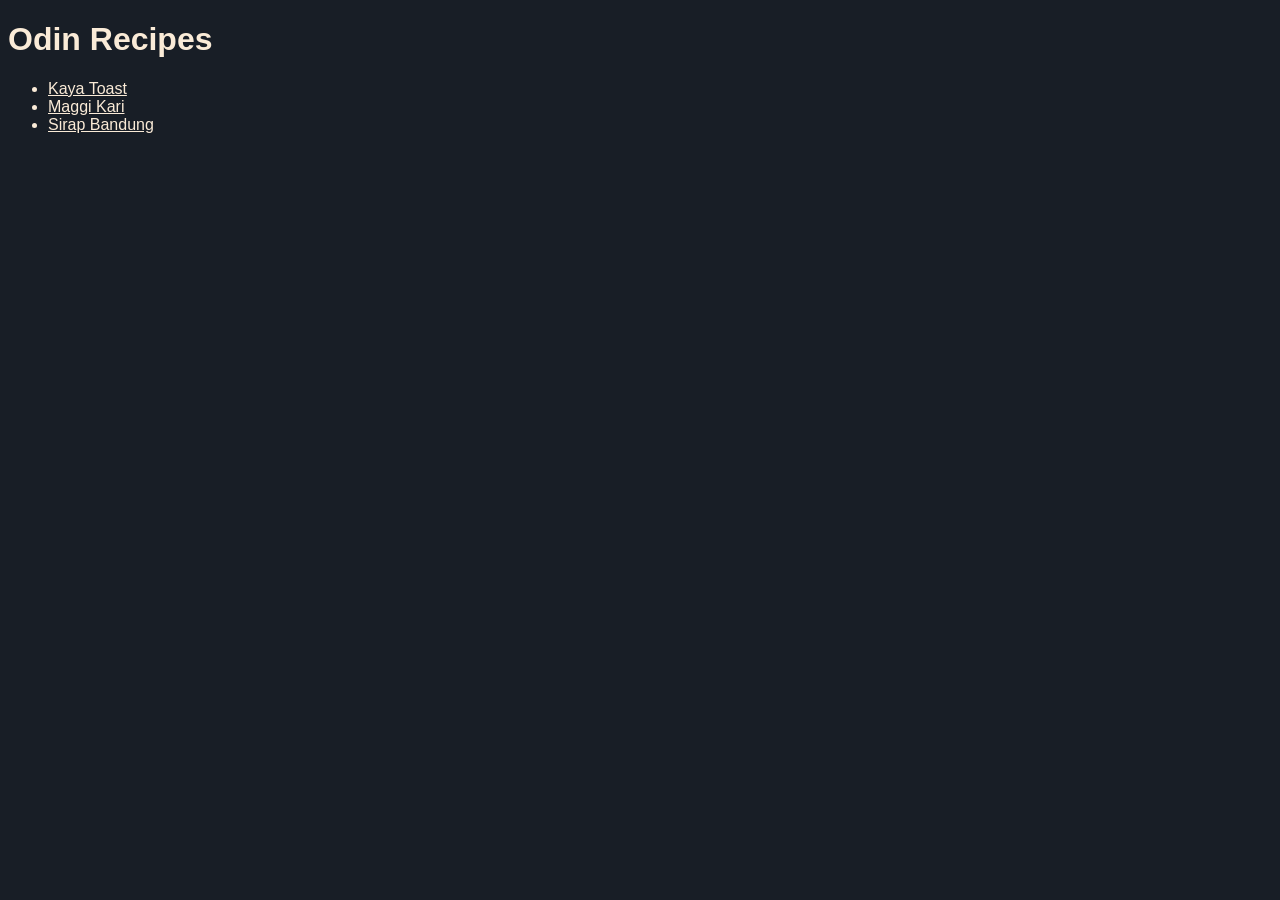
<file: index.html>
<!DOCTYPE html>
<html lang="en">
<head>
    <meta charset="UTF-8">
    <meta name="viewport" content="width=device-width, initial-scale=1.0">
    <link rel="stylesheet" href="./style.css">
    <title>Odin Recipes</title>
</head>
<body>
    <h1>Odin Recipes</h1>

    <ul>
        <li><a href="recipes/kaya-toast.html">Kaya Toast</a></li>
        <li><a href="recipes/maggi-kari.html">Maggi Kari</a></li>
        <li><a href="recipes/sirap-bandung.html">Sirap Bandung</a></li>
    </ul>
    
</body>
</html>
</file>
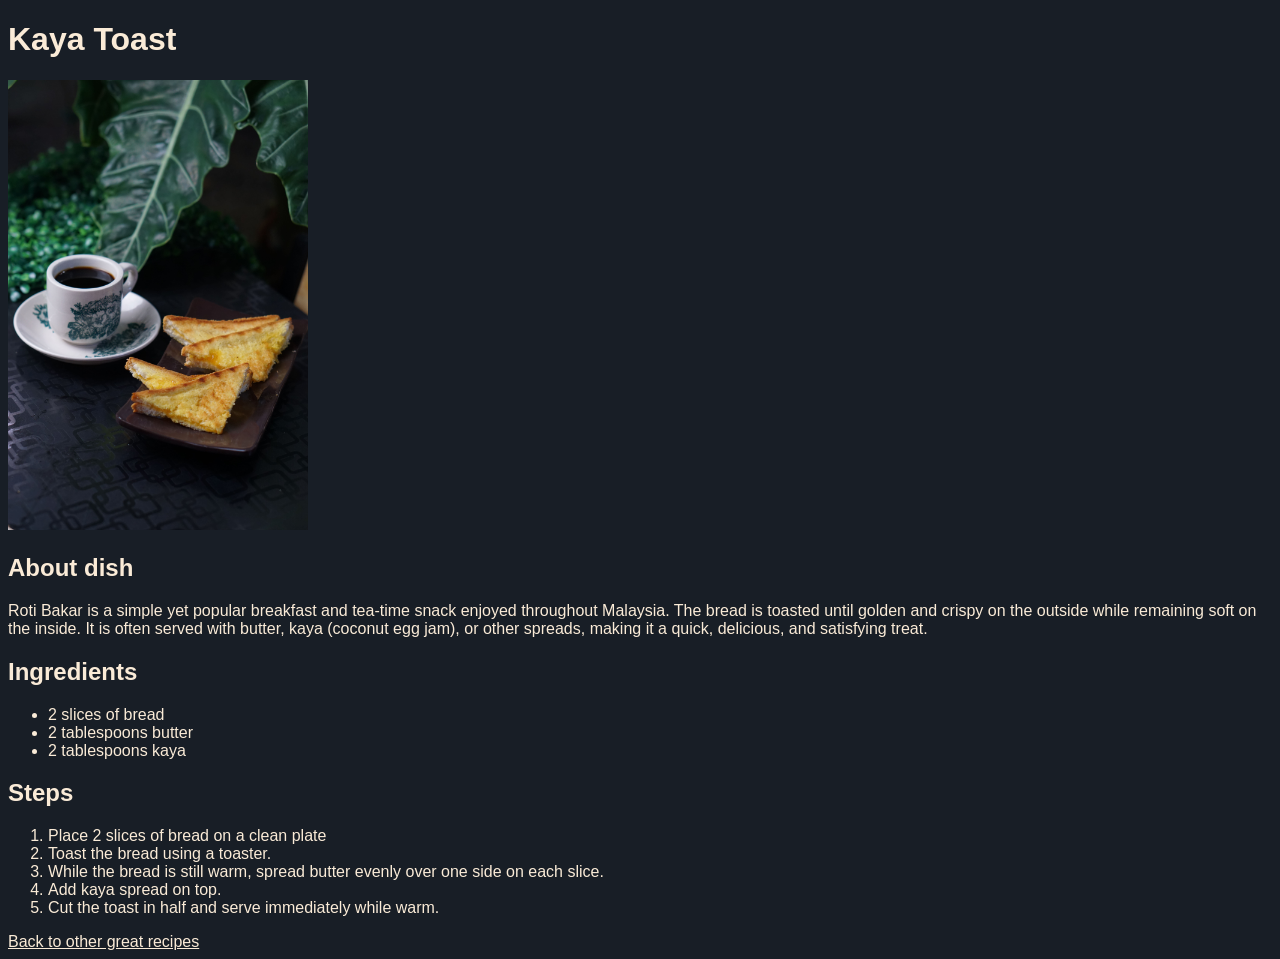
<file: recipes/kaya-toast.html>
<!DOCTYPE html>
<html lang="en">
<head>
    <meta charset="UTF-8">
    <meta name="viewport" content="width=device-width, initial-scale=1.0">
    <link rel="stylesheet" href="../style.css">
    <title>Odin Recipes | Kaya Toast</title>
</head>
<body>
    <h1>Kaya Toast</h1>

    <img src="../assets/kaya-toast.jpg" width="300" height="auto" alt="Bread kaya toast">
    <h2>About dish</h2>
    <p>Roti Bakar is a simple yet popular breakfast and tea-time snack enjoyed throughout Malaysia. The bread is toasted until golden and crispy on the outside while remaining soft on the inside. It is often served with butter, kaya (coconut egg jam), or other spreads, making it a quick, delicious, and satisfying treat.</p>

    <h2>Ingredients</h2>
    <ul>
        <li>2 slices of bread</li>
        <li>2 tablespoons butter</li>
        <li>2 tablespoons kaya</li>
    </ul>

    <h2>Steps</h2>
    <ol>
        <li>Place 2 slices of bread on a clean plate</li>
        <li>Toast the bread using a toaster.</li>
        <li>While the bread is still warm, spread butter evenly over one side on each slice.</li>
        <li>Add kaya spread on top.</li>
        <li>Cut the toast in half and serve immediately while warm.</li>
    </ol>

    <a href="../index.html">Back to other great recipes</a>
</body>
</html>
</file>
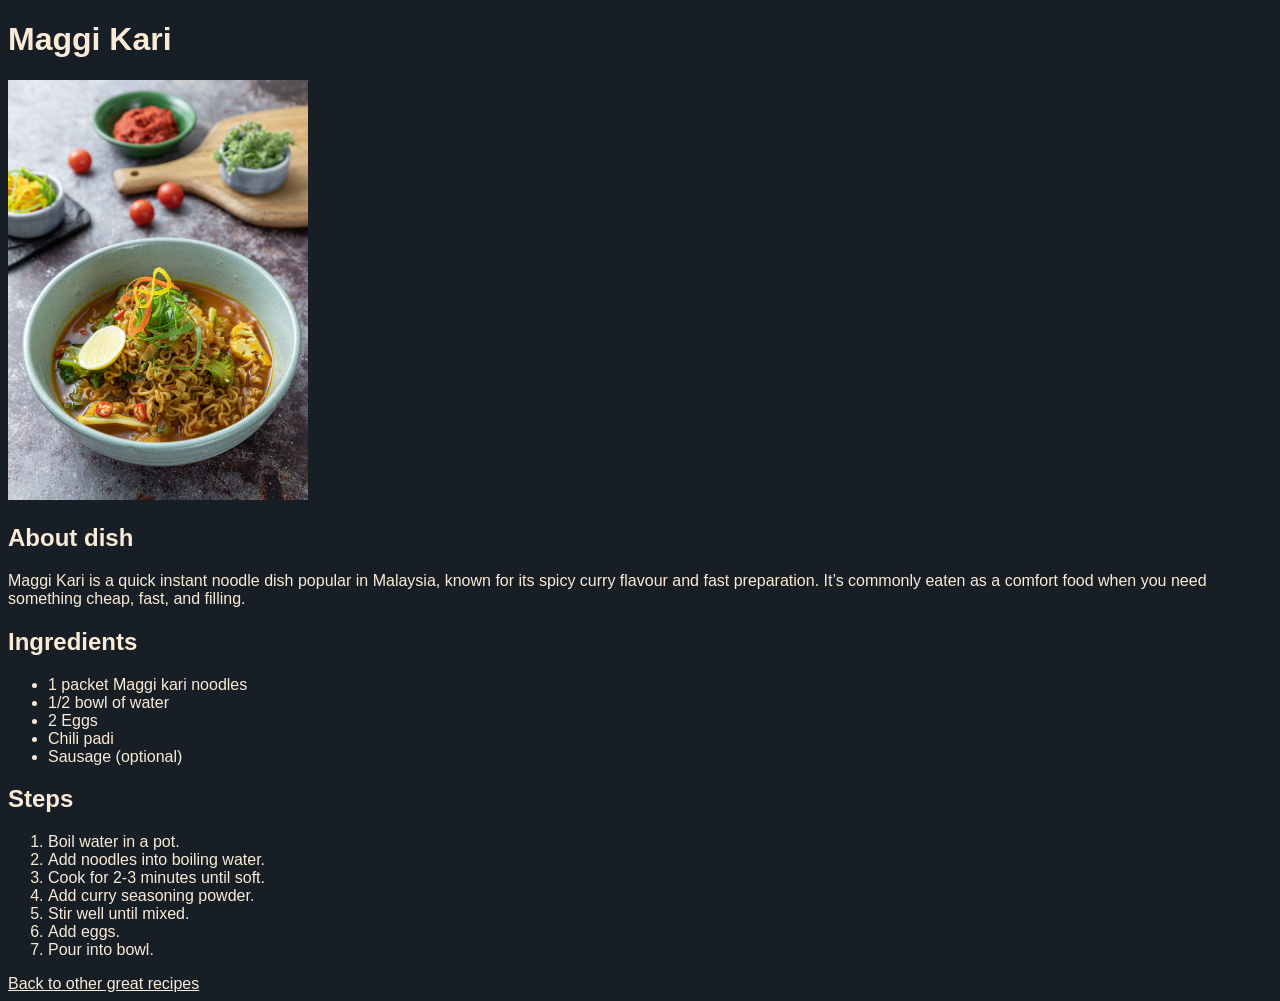
<file: recipes/maggi-kari.html>
<!DOCTYPE html>
<html lang="en">
<head>
    <meta charset="UTF-8">
    <meta name="viewport" content="width=device-width, initial-scale=1.0">
    <link rel="stylesheet" href="../style.css">
    <title>Odin Recipes | Maggi Kari</title>
</head>
<body>
    <h1>Maggi Kari</h1>

    <img src="../assets/maggi-kari.jpg" height="auto" width="300" alt="maggi kari">
    <h2>About dish</h2>
    <p>Maggi Kari is a quick instant noodle dish popular in Malaysia, known for its spicy curry flavour and fast preparation. It’s commonly eaten as a comfort food when you need something cheap, fast, and filling.</p>

    <h2>Ingredients</h2>
    <ul>
        <li>1 packet Maggi kari noodles</li>
        <li>1/2 bowl of water</li>
        <li>2 Eggs</li>
        <li>Chili padi</li>
        <li>Sausage (optional)</li>
    </ul>

    <h2>Steps</h2>
    <ol>
        <li>Boil water in a pot.</li>
        <li>Add noodles into boiling water.</li>
        <li>Cook for 2-3 minutes until soft.</li>
        <li>Add curry seasoning powder.</li>
        <li>Stir well until mixed.</li>
        <li>Add eggs.</li>
        <li>Pour into bowl.</li>
    </ol>

    <a href="../index.html">Back to other great recipes</a>
</body>
</html>
</file>
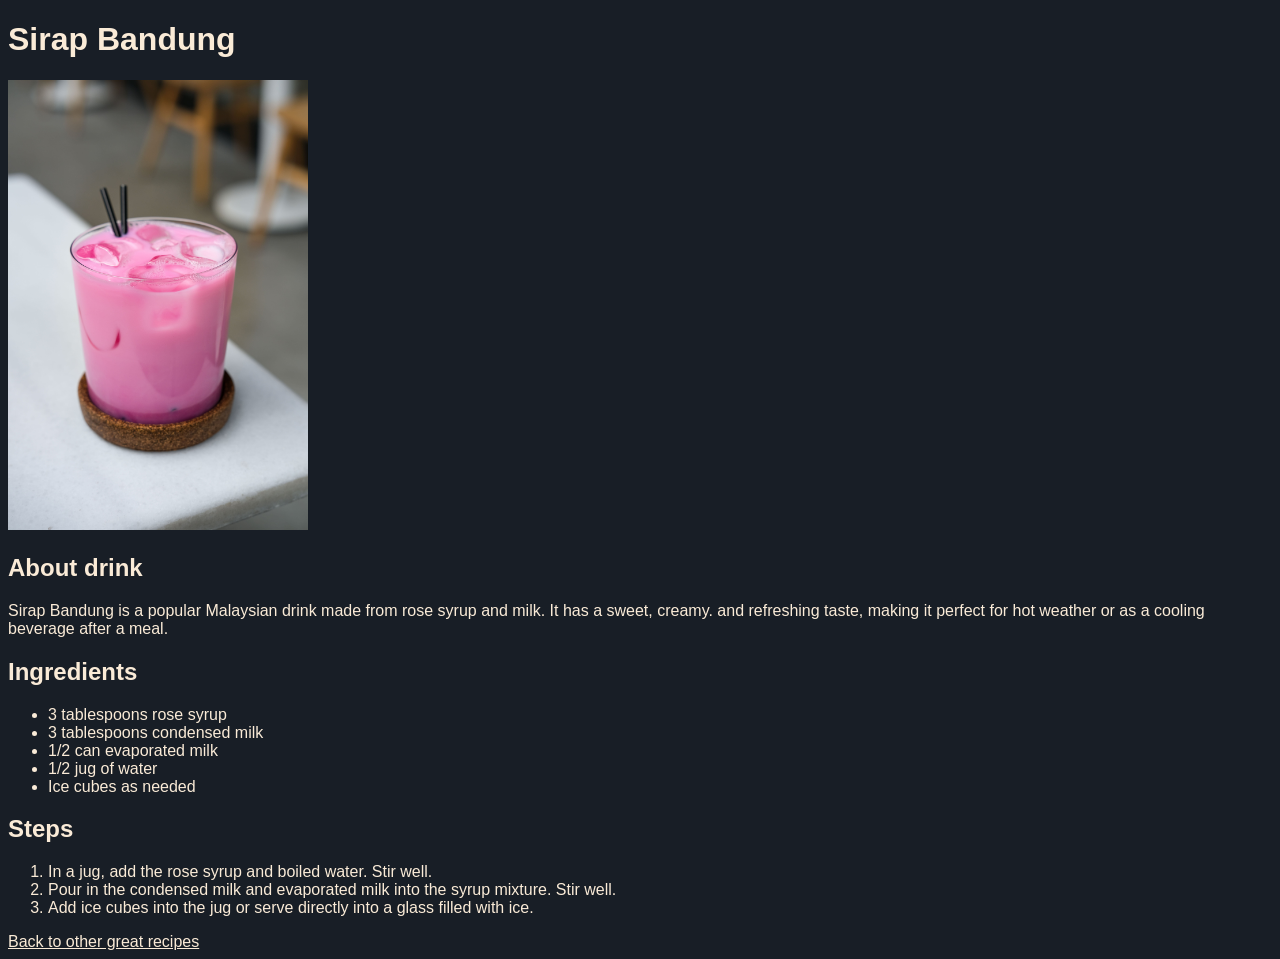
<file: recipes/sirap-bandung.html>
<!DOCTYPE html>
<html lang="en">
<head>
    <meta charset="UTF-8">
    <meta name="viewport" content="width=device-width, initial-scale=1.0">
    <link rel="stylesheet" href="../style.css">
    <title>Odin Recipes | Sirap Bandung</title>
</head>
<body>
    <h1>Sirap Bandung</h1>

    <img src="../assets/sirap-bandung.jpg" height="auto" width="300" alt="Sirap bandung">
    <h2>About drink</h2>
    <p>Sirap Bandung is a popular Malaysian drink made from rose syrup and milk. It has a sweet, creamy. and refreshing taste, making it perfect for hot weather or as a cooling beverage after a meal.</p>

    <h2>Ingredients</h2>
    <ul>
        <li>3 tablespoons rose syrup</li>
        <li>3 tablespoons condensed milk</li>
        <li>1/2 can evaporated milk</li>
        <li>1/2 jug of water</li>
        <li>Ice cubes as needed</li>
    </ul>

    <h2>Steps</h2>
    <ol>
        <li>In a jug, add the rose syrup and boiled water. Stir well.</li>
        <li>Pour in the condensed milk and evaporated milk into the syrup mixture. Stir well.</li>
        <li>Add ice cubes into the jug or serve directly into a glass filled with ice.</li>
    </ol>

    <a href="../index.html">Back to other great recipes</a>
</body>
</html>
</file>
<file: style.css>
body {
    font-family: 'Gill Sans', 'Gill Sans MT', Calibri, 'Trebuchet MS', sans-serif;
    color: antiquewhite;
    background-color: #181e26;
}

a {
    color: antiquewhite;
}

a:hover {
    color: blue;
}
</file>
